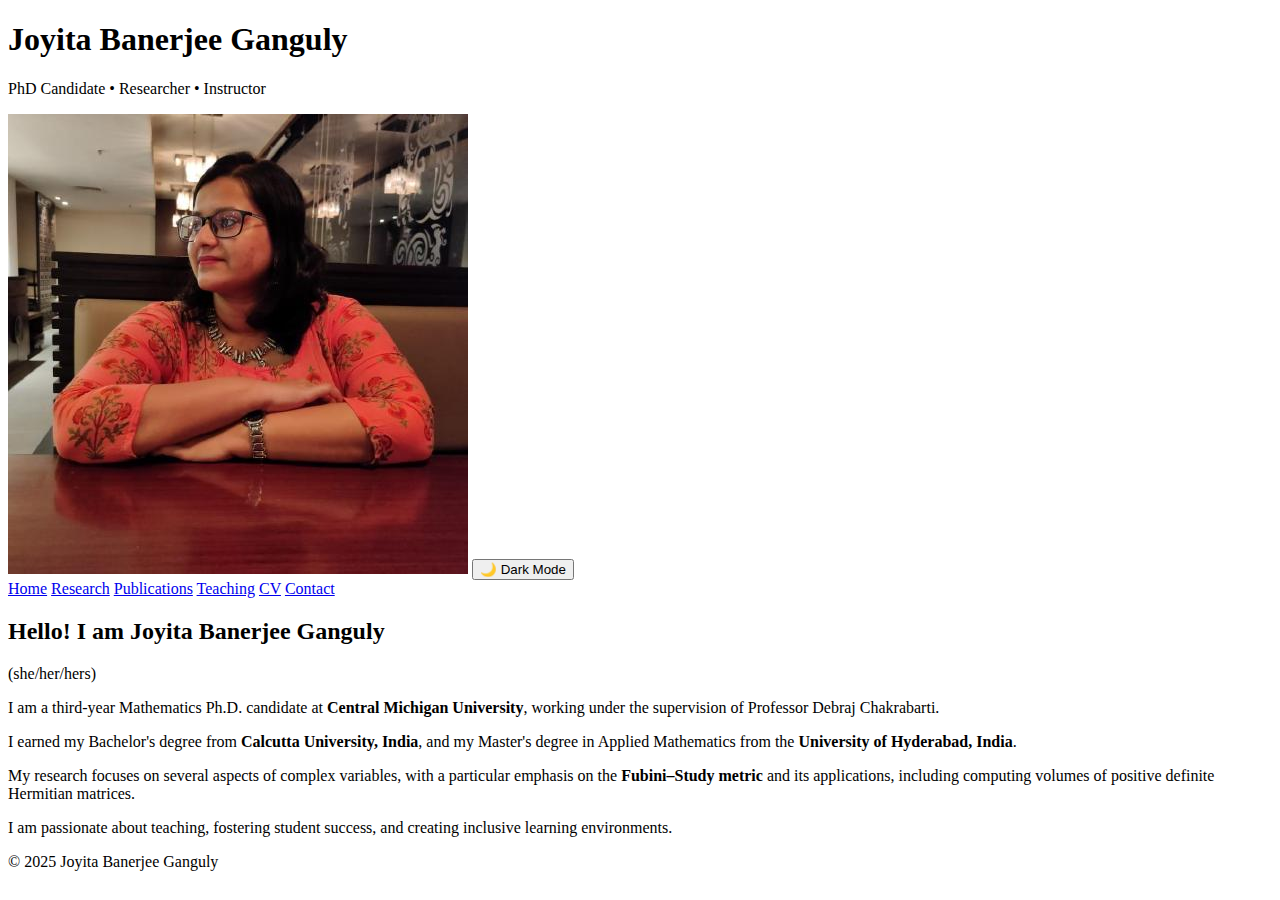
<file: index.html>
<!DOCTYPE html>
<html lang="en">
<head>
    <meta charset="UTF-8">
    <meta name="viewport" content="width=device-width, initial-scale=1.0">
    <title>Joyita Banerjee Ganguly</title>
    <link rel="stylesheet" href="style.css">
    <script src="script.js" defer></script>
</head>
<body>
    <header>
        <h1>Joyita Banerjee Ganguly</h1>
        <p>PhD Candidate • Researcher • Instructor</p>
        <img src="myphoto.jpg" alt="Profile Photo" class="profile-img">

        <button id="modeToggle">🌙 Dark Mode</button>

        <nav>
            <a href="index.html">Home</a>
            <a href="research.html">Research</a>
            <a href="publications.html">Publications</a>
            <a href="teaching.html">Teaching</a>
            <a href="cv.html">CV</a>
            <a href="contact.html">Contact</a>
        </nav>
    </header>

    <section>
        <h2>Hello! I am <strong>Joyita Banerjee Ganguly</strong></h2>
        <p>(she/her/hers)</p>
        <p>
           I am a third-year Mathematics Ph.D. candidate at <strong>Central Michigan University</strong>, working under the supervision of Professor Debraj Chakrabarti. </p> <p> I earned my Bachelor's degree from <strong>Calcutta University, India</strong>, and my Master's degree in Applied Mathematics from the <strong>University of Hyderabad, India</strong>. </p> <p> My research focuses on several aspects of complex variables, with a particular emphasis on the <strong>Fubini–Study metric</strong> and its applications, including computing volumes of positive definite Hermitian matrices. </p> <p> I am passionate about teaching, fostering student success, and creating inclusive learning environments.
        </p>
    </section>

    <footer>
        © 2025 Joyita Banerjee Ganguly
    </footer>
</body>
</html>
</file>
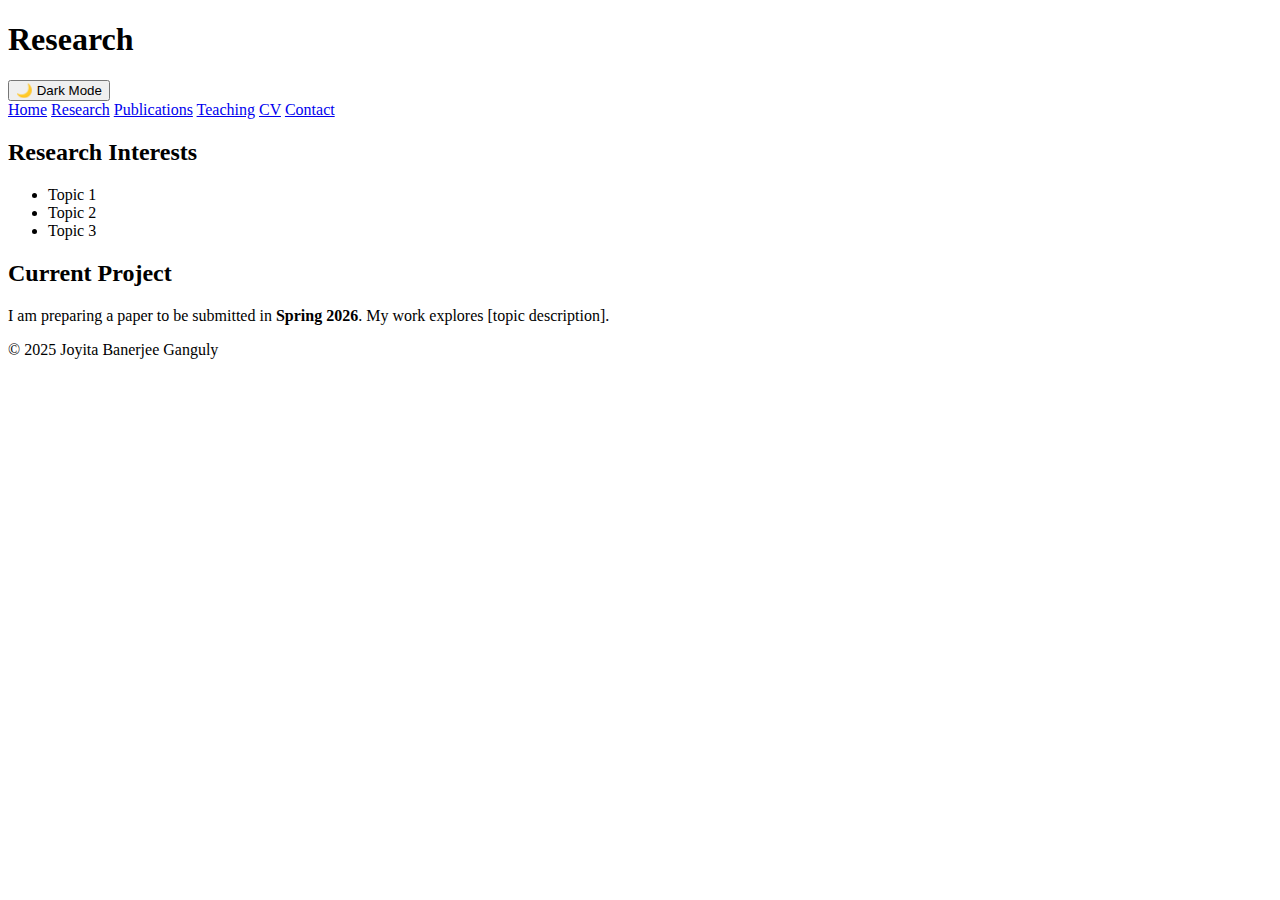
<file: research.html>
<!DOCTYPE html>
<html lang="en">
<head>
    <meta charset="UTF-8">
    <meta name="viewport" content="width=device-width, initial-scale=1.0">
    <title>Research – Joyita Banerjee Ganguly</title>
    <link rel="stylesheet" href="style.css">
    <script src="script.js" defer></script>
</head>
<body>

<header>
    <h1>Research</h1>
    <button id="modeToggle">🌙 Dark Mode</button>
    <nav>
        <a href="index.html">Home</a>
        <a href="research.html">Research</a>
        <a href="publications.html">Publications</a>
        <a href="teaching.html">Teaching</a>
        <a href="cv.html">CV</a>
        <a href="contact.html">Contact</a>
    </nav>
</header>

<section>
    <h2>Research Interests</h2>
    <ul>
        <li>Topic 1</li>
        <li>Topic 2</li>
        <li>Topic 3</li>
    </ul>

    <h2>Current Project</h2>
    <p>I am preparing a paper to be submitted in <strong>Spring 2026</strong>.  
       My work explores [topic description].</p>
</section>

<footer>© 2025 Joyita Banerjee Ganguly</footer>
</body>
</html>
</file>
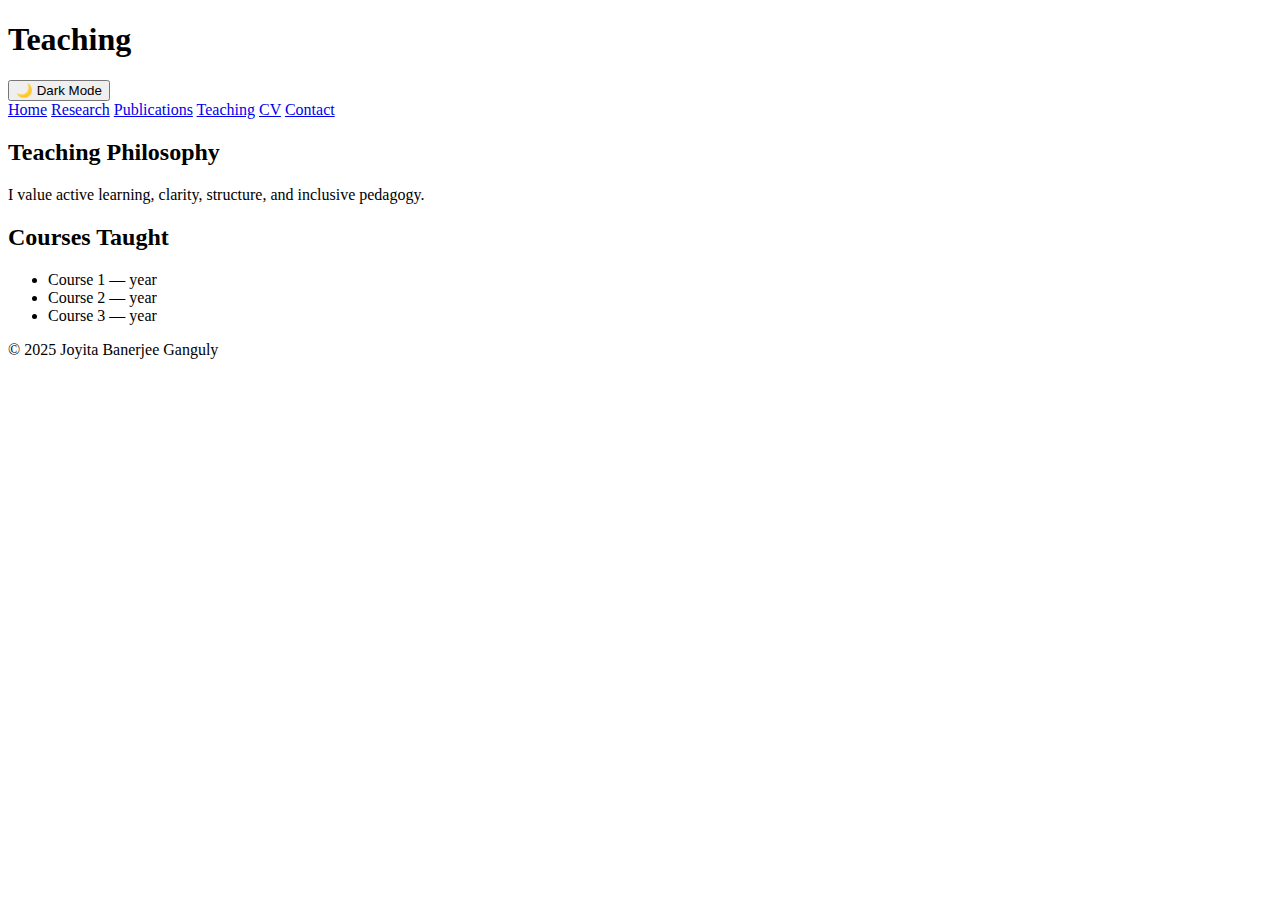
<file: teaching.html>
<!DOCTYPE html>
<html lang="en">
<head>
    <meta charset="UTF-8">
    <meta name="viewport" content="width=device-width, initial-scale=1.0">
    <title>Teaching – Joyita Banerjee Ganguly</title>
    <link rel="stylesheet" href="style.css">
    <script src="script.js" defer></script>
</head>
<body>

<header>
    <h1>Teaching</h1>
    <button id="modeToggle">🌙 Dark Mode</button>
    <nav>
        <a href="index.html">Home</a>
        <a href="research.html">Research</a>
        <a href="publications.html">Publications</a>
        <a href="teaching.html">Teaching</a>
        <a href="cv.html">CV</a>
        <a href="contact.html">Contact</a>
    </nav>
</header>

<section>
    <h2>Teaching Philosophy</h2>
    <p>I value active learning, clarity, structure, and inclusive pedagogy.</p>

    <h2>Courses Taught</h2>
    <ul>
        <li>Course 1 — year</li>
        <li>Course 2 — year</li>
        <li>Course 3 — year</li>
    </ul>
</section>

<footer>© 2025 Joyita Banerjee Ganguly</footer>
</body>
</html>
</file>
<file: style.css>
/* Home section header */
.home-header {
    text-align: center;
    margin-bottom: 20px;
}

/* Buttons for CV and Contact pages */
.home-buttons {
    margin-top: 20px;
    text-align: center;
    display: flex;
    justify-content: center;
    gap: 15px;
}

.download-btn {
    display: inline-block;
    padding: 8px 15px;
    background: #fbbf24;
    color: #1f2937;
    border-radius: 5px;
    text-decoration: none;
    font-weight: bold;
    transition: background 0.2s;
}

.download-btn:hover {
    background: #f59e0b;
}

/* Numbered list spacing */
ol {
    margin-left: 20px;
    line-height: 1.6;
}
</file>
